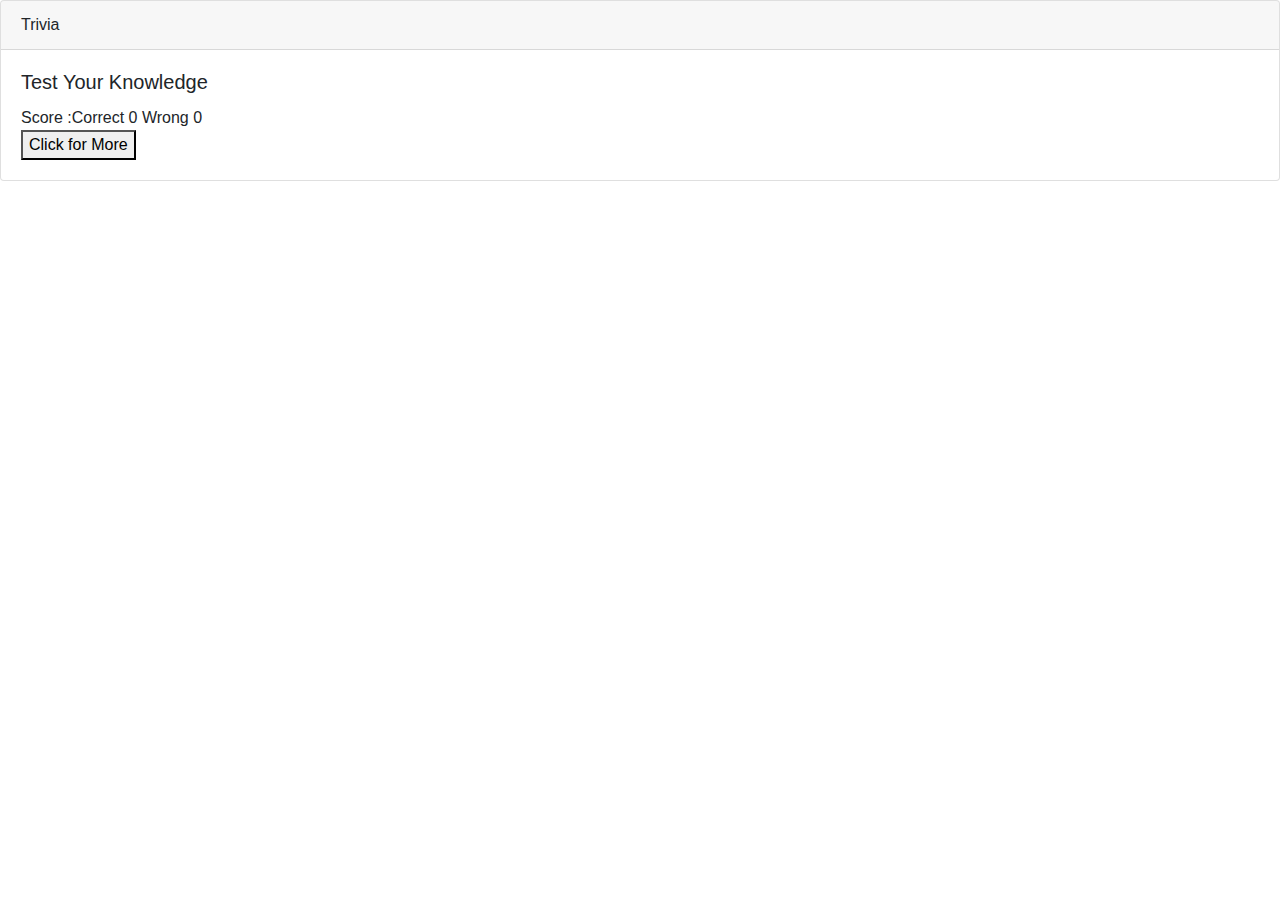
<file: Trivia/demos.html>
<!doctype html>
<html lang="en">
<head>
    <meta charset="utf-8">
    <meta name="viewport" content="width=device-width, initial-scale=1, shrink-to-fit=no">
    <link rel="stylesheet" href="https://maxcdn.bootstrapcdn.com/bootstrap/4.0.0/css/bootstrap.min.css" integrity="sha384-Gn5384xqQ1aoWXA+058RXPxPg6fy4IWvTNh0E263XmFcJlSAwiGgFAW/dAiS6JXm" crossorigin="anonymous">
    <link rel="stylesheet" type="text/css" href="trivia.css">
    <title>Trivia</title>
</head>
<body>
    <div class="card">
        <div class="card-header">
          Trivia
        </div>
        <div class="card-body">
          <h5 class="card-title">Test Your Knowledge</h5>
          <div>Score :<span id="score">Correct 0 Wrong 0</span></div>
            <div id="output"></div>
            <div id="selAnswers"></div>
            <button type="button" id="btn">Click for More</button>
        </div>
      </div>
            
            
        </div>
      </div>
    
   

    <script type="text/javascript" src="trivia.js"></script>
</body>
</html>
</file>
<file: Trivia/trivia.css>
#selAnswers div{
            border: 1px solid black;
            padding:10px;
            margin:5px;
            display: inline-block;
            background-color: darkgray;
        }
.cat{
    font-size: 0.7em;
} 
.que{
    font-size: 1.5em;
}
</file>
